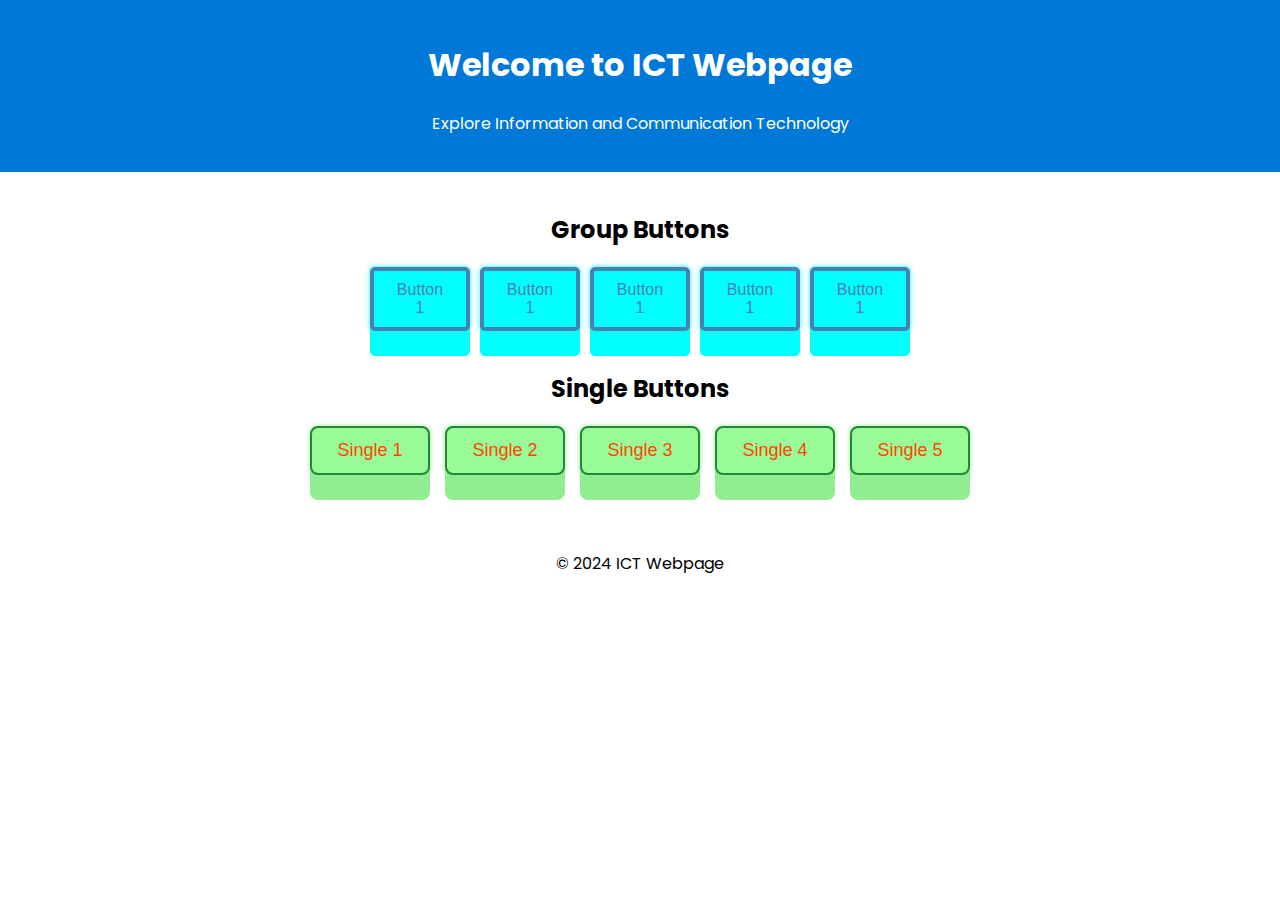
<file: index.html>
<!DOCTYPE html>
<html lang="en">
<head>
    <meta charset="UTF-8">
    <meta name="viewport" content="width=device-width, initial-scale=1.0">
    <title>ICT Webpage</title>
    <link rel="stylesheet" href="style.css">
      <link href="https://fonts.googleapis.com/css2?family=Poppins:wght@300;400;600;700&display=swap" rel="stylesheet">
</head>
<body>
    <header>
        <h1>Welcome to ICT Webpage</h1>
        <p>Explore Information and Communication Technology</p>
    </header>
    <main>
        <section>
            <h2>Group Buttons</h2>
            <div class="button-group">
               <a href="page1.html"> <button class="group-btn">Button 1</button>
               </a>
               <a href="page2.html"> <button class="group-btn">Button 1</button>
                               </a>
               <a href="page3.html"> <button class="group-btn">Button 1</button>
                               </a>                <a href="page4.html"> <button class="group-btn">Button 1</button>
                               </a>
               <a href="page5.html"> <button class="group-btn">Button 1</button>
                               </a>
            </div>
        </section>
        <section>
            <h2>Single Buttons</h2>
            <div class="single-buttons">
              <a href="https://techcrunch.com/" > <button class="single-btn">Single 1</button></a>
             <a href="http://thenextweb.com/"  > <button class="single-btn">Single 2</button></a>
          <a href="https://www.wired.com/" >     <button class="single-btn">Single 3</button></a>
            <a href="https://sea.mashable.com/" >   <button class="single-btn">Single 4</button></a>
             <a href="https://www.theverge.com/" > <button class="single-btn">Single 5</button></a>
            </div>
        </section>
    </main>
    <footer>
        <p>© 2024 ICT Webpage</p>
    </footer>
</body>
</html>
</file>
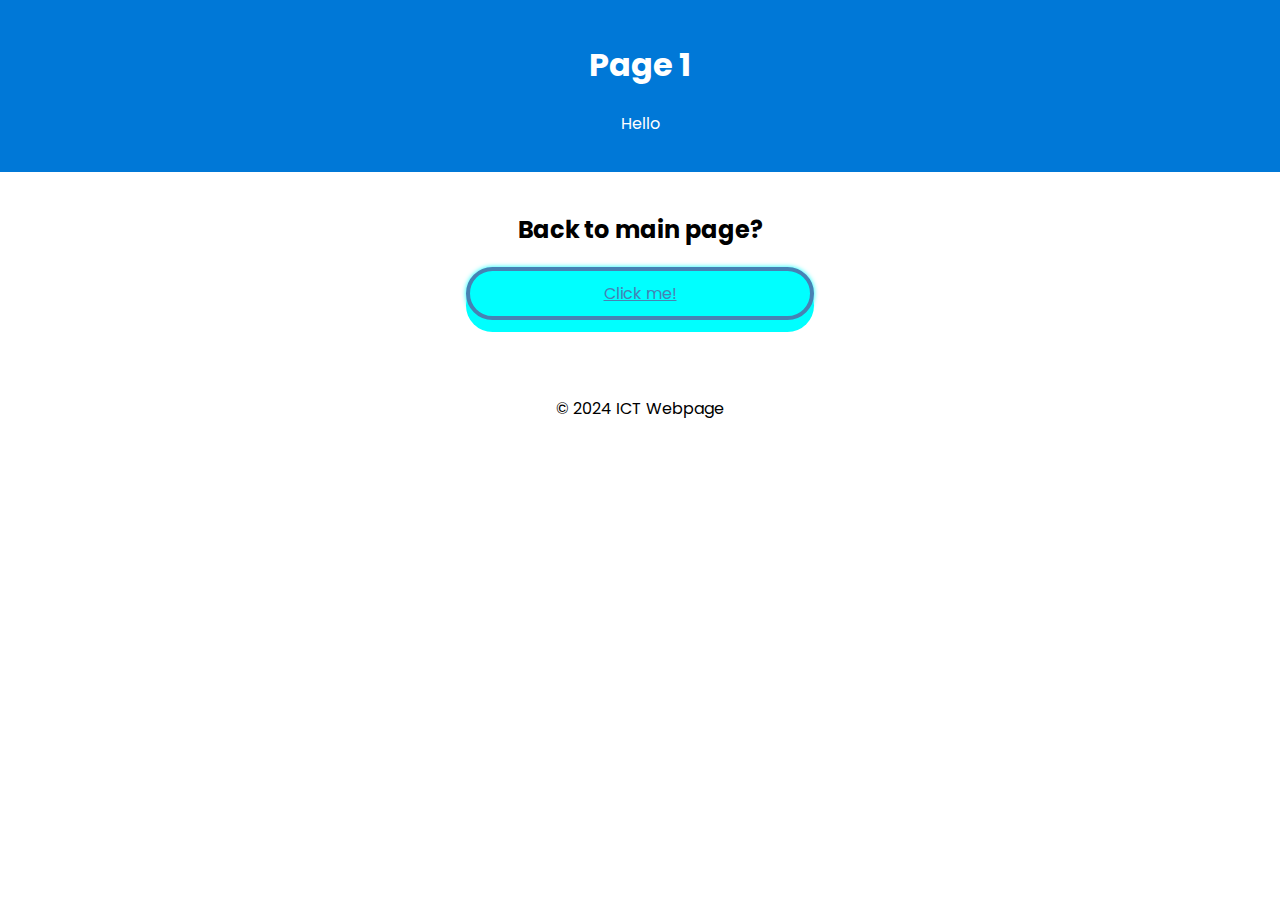
<file: page1.html>
<!DOCTYPE html>
<html lang="en">
<head>
    <meta charset="UTF-8">
    <meta name="viewport" content="width=device-width, initial-scale=1.0">
    <title>ICT Webpage</title>
    <link rel="stylesheet" href="page.css">
          <link href="https://fonts.googleapis.com/css2?family=Poppins:wght@300;400;600;700&display=swap" rel="stylesheet">
</head>
<body>
    <header>
        <h1>Page 1</h1>
        <p>Hello</p>
    </header>
    <main>
        <section>
            <h2>Back to main page?</h2>
            <div class="button-group">
             <a href="index.html"   <button class="group-btn">Click me!</button>
            </a>
            </div>
        </section>

    </main>
    <footer>
        <p>© 2024 ICT Webpage</p>
    </footer>
</body>
</html>
</file>
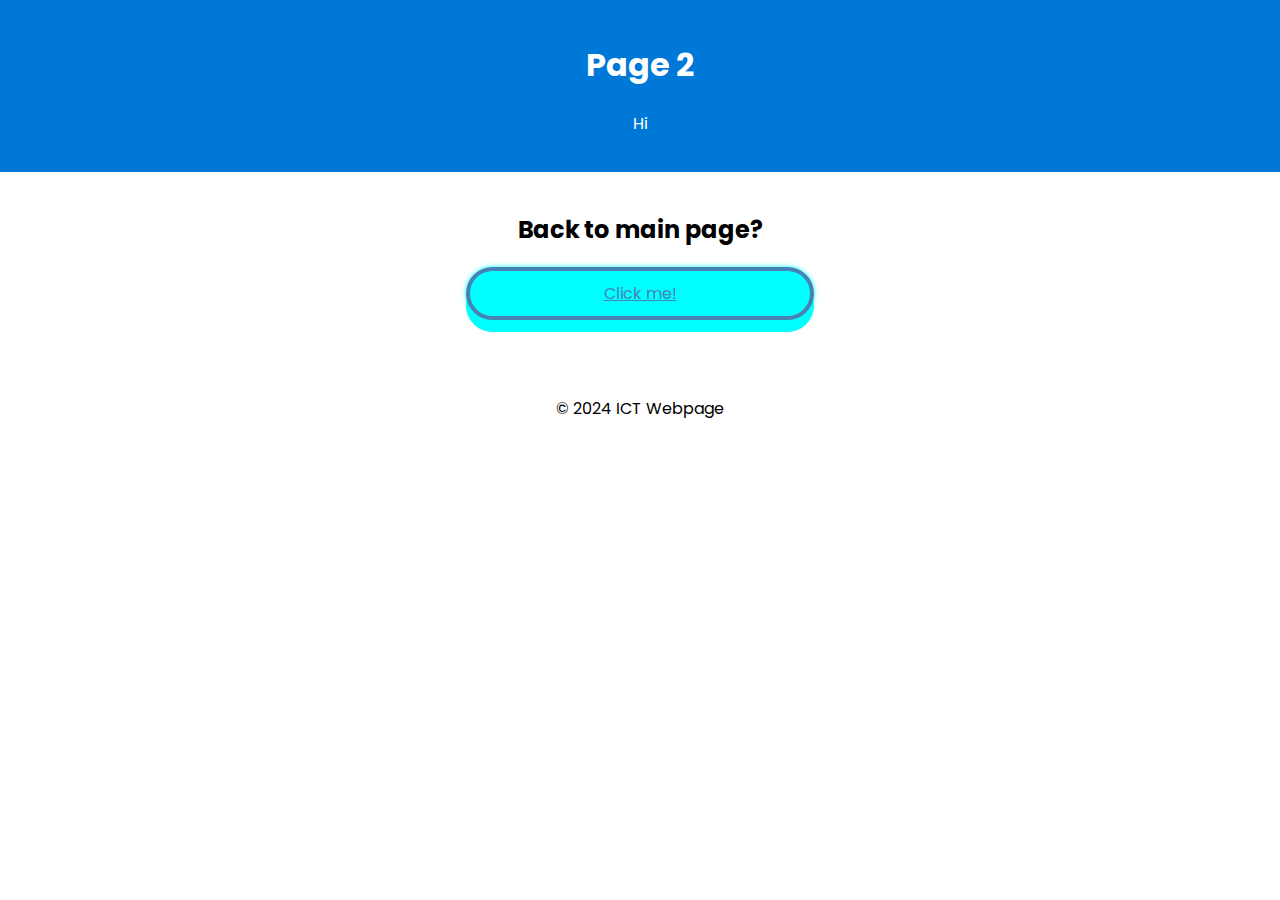
<file: page2.html>
<!DOCTYPE html>
<html lang="en">
<head>
    <meta charset="UTF-8">
    <meta name="viewport" content="width=device-width, initial-scale=1.0">
    <title>ICT Webpage</title>
    <link rel="stylesheet" href="page.css">
          <link href="https://fonts.googleapis.com/css2?family=Poppins:wght@300;400;600;700&display=swap" rel="stylesheet">
</head>
<body>
    <header>
        <h1>Page 2</h1>
        <p>Hi</p>
    </header>
    <main>
        <section>
            <h2>Back to main page?</h2>
            <div class="button-group">
             <a href="index.html"   <button class="group-btn">Click me!</button>
            </a>
            </div>
        </section>

    </main>
    <footer>
        <p>© 2024 ICT Webpage</p>
    </footer>
</body>
</html>
</file>
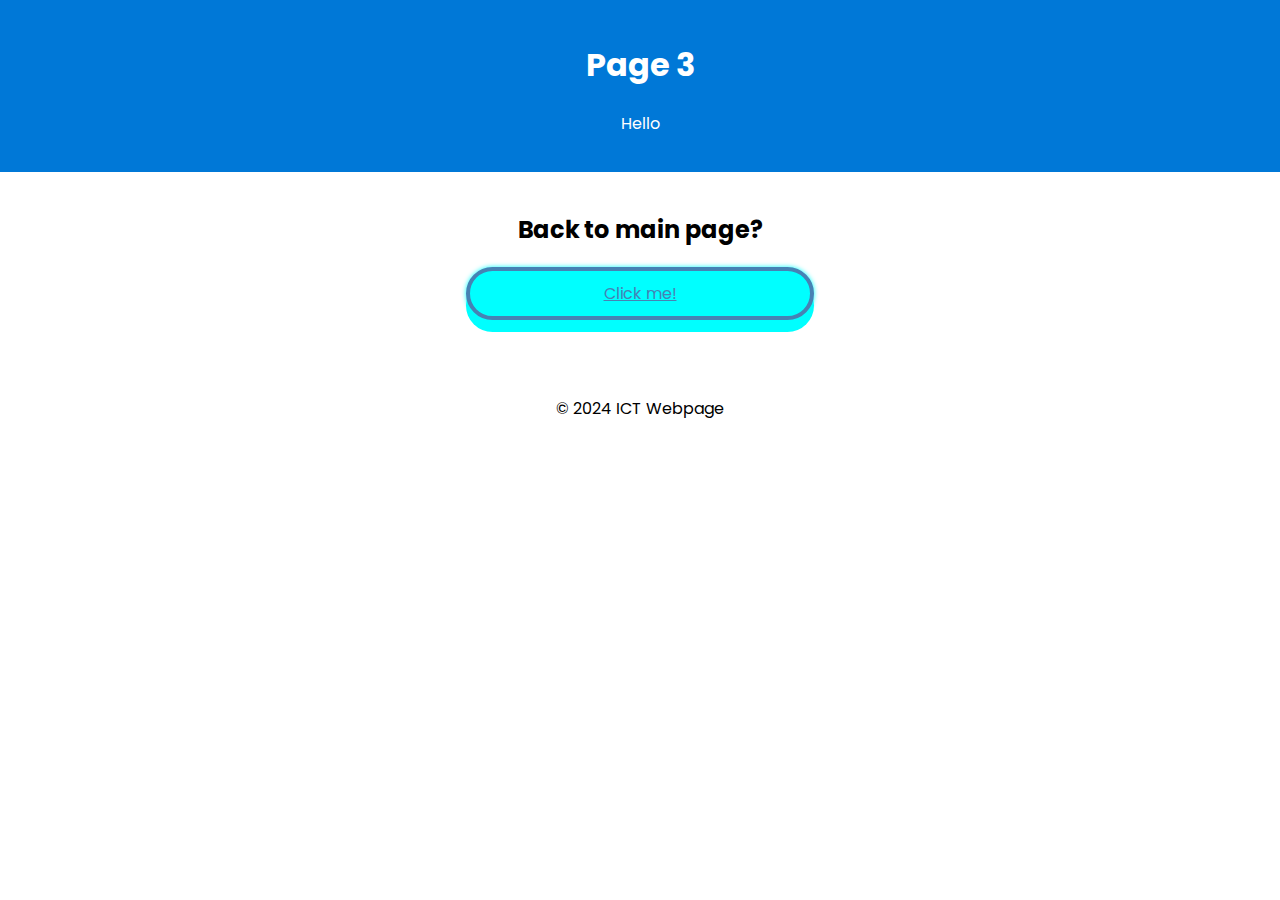
<file: page3.html>
<!DOCTYPE html>
<html lang="en">
<head>
    <meta charset="UTF-8">
    <meta name="viewport" content="width=device-width, initial-scale=1.0">
    <title>ICT Webpage</title>
    <link rel="stylesheet" href="page.css">
          <link href="https://fonts.googleapis.com/css2?family=Poppins:wght@300;400;600;700&display=swap" rel="stylesheet">
</head>
<body>
    <header>
        <h1>Page 3</h1>
        <p>Hello</p>
    </header>
    <main>
        <section>
            <h2>Back to main page?</h2>
            <div class="button-group">
             <a href="index.html"   <button class="group-btn">Click me!</button>
            </a>
            </div>
        </section>

    </main>
    <footer>
        <p>© 2024 ICT Webpage</p>
    </footer>
</body>
</html>
</file>
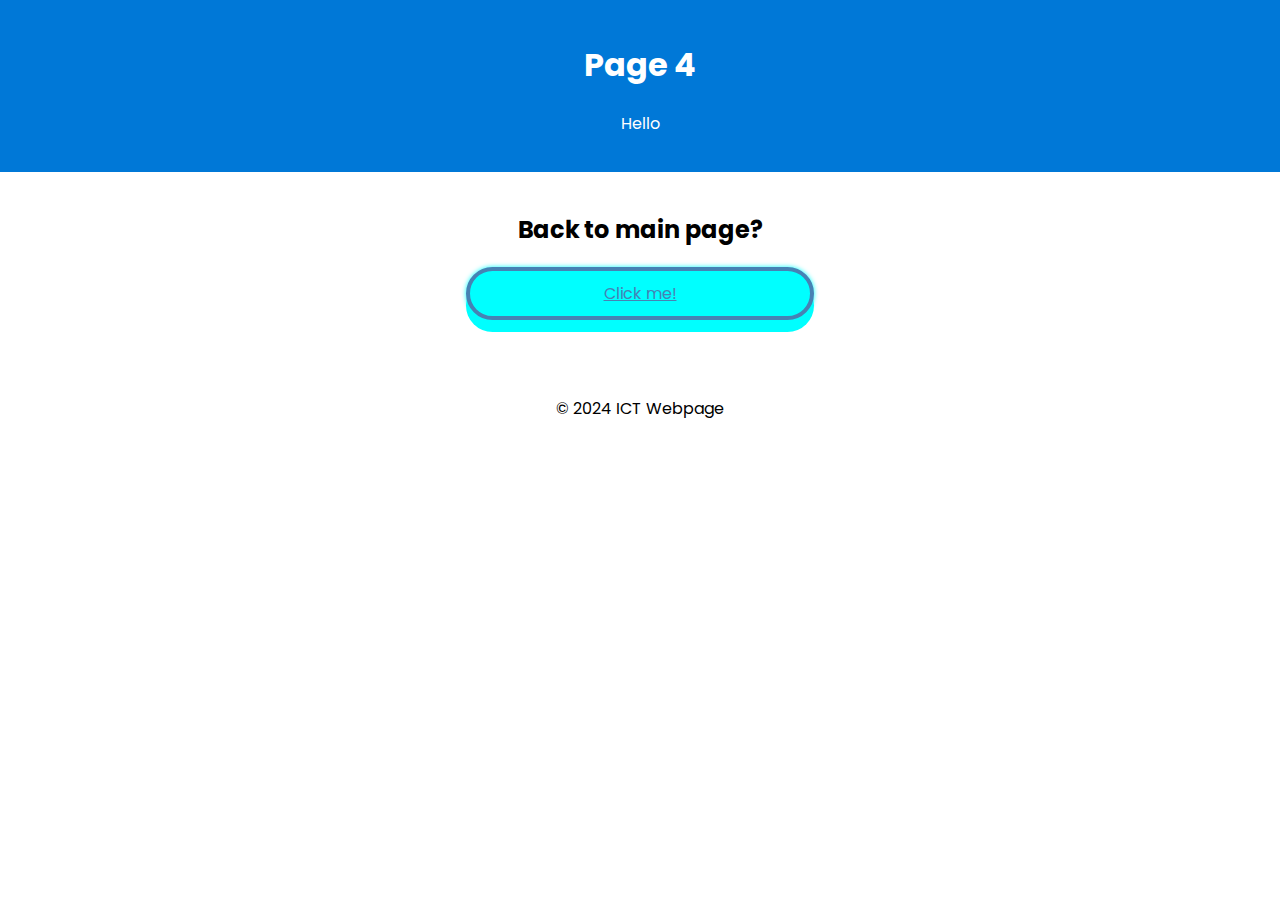
<file: page4.html>
<!DOCTYPE html>
<html lang="en">
<head>
    <meta charset="UTF-8">
    <meta name="viewport" content="width=device-width, initial-scale=1.0">
    <title>ICT Webpage</title>
    <link rel="stylesheet" href="page.css">
          <link href="https://fonts.googleapis.com/css2?family=Poppins:wght@300;400;600;700&display=swap" rel="stylesheet">
</head>
<body>
    <header>
        <h1>Page 4</h1>
        <p>Hello</p>
    </header>
    <main>
        <section>
            <h2>Back to main page?</h2>
            <div class="button-group">
             <a href="index.html"   <button class="group-btn">Click me!</button>
            </a>
            </div>
        </section>

    </main>
    <footer>
        <p>© 2024 ICT Webpage</p>
    </footer>
</body>
</html>
</file>
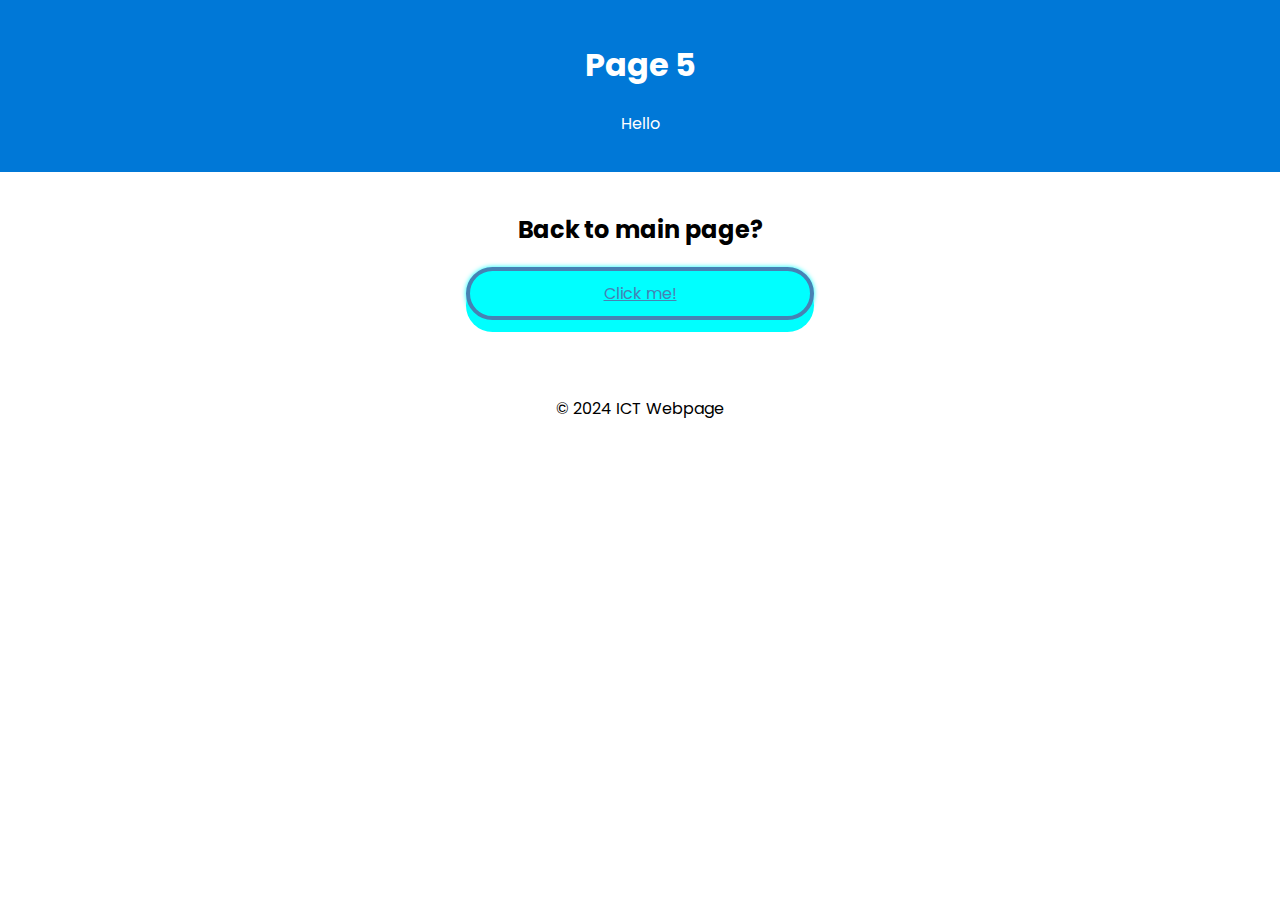
<file: page5.html>
<!DOCTYPE html>
<html lang="en">
<head>
    <meta charset="UTF-8">
    <meta name="viewport" content="width=device-width, initial-scale=1.0">
    <title>ICT Webpage</title>
    <link rel="stylesheet" href="page.css">
          <link href="https://fonts.googleapis.com/css2?family=Poppins:wght@300;400;600;700&display=swap" rel="stylesheet">
</head>
<body>
    <header>
        <h1>Page 5</h1>
        <p>Hello</p>
    </header>
    <main>
        <section>
            <h2>Back to main page?</h2>
            <div class="button-group">
             <a href="index.html"   <button class="group-btn">Click me!</button>
            </a>
            </div>
        </section>

    </main>
    <footer>
        <p>© 2024 ICT Webpage</p>
    </footer>
</body>
</html>
</file>
<file: style.css>
body {
  font-family: "Poppins", sans-serif;
  margin: 0;
  padding: 0;
  text-align: center;
  background-color:#fff;
}

header {
  background-color: #0078d7;
  color: #fff;
  padding: 20px 0;
}

main {
  padding: 20px;
}

section {
  margin-bottom: 40px;
}

/* Button group styles */
.button-group {
  display: flex;
  justify-content: center;
  gap: 10px;
}

.group-btn {
  background-color:cyan;
  color: steelblue;
  font-size: 16px;
  padding: 10px 20px;
  border-radius: 5px;
  border: none;
  border:4px solid ;
  cursor: pointer;
  width: 100px;
  box-shadow: 0 0 5px cyan, 00 25px cyan;
}

.group-btn:hover {
  box-shadow: 0 0 5px cyan, 00 25px cyan, 0 0 0px cyan, 00 0px cyan, 0 0 200px cyan;
  
}

/* Single button styles */
.single-buttons {
  display: flex;
  flex-wrap: wrap;
  justify-content: center;
  gap: 15px;
}

.single-btn {
  background-color: palegreen;
  color: orangered;
  font-size: 18px;
  padding: 12px 24px;
  border-radius: 8px;
  border: 2px solid #218838;
  box-shadow: 0 0 5px lightgreen, 00 25px lightgreen;
  cursor: pointer;
  width: 120px;
}

.single-btn:hover {
  box-shadow: 0 0 5px lightgreen, 00 25px lightgreen, 0 0 0px lightgreen, 00 0px lightgreen, 0 0 200px lightgreen;
}
.single-btn:active{
  transform:scale(1.2);
}
</file>
<file: page.css>
body {
  font-family: "Poppins", sans-serif;
  margin: 0;
  padding: 0;
  text-align: center;
  background-color:#fff;
}

header {
  background-color: #0078d7;
  color: #fff;
  padding: 20px 0;
}

main {
  padding: 20px;
}

section {
  margin-bottom: 40px;
}

/* Button group styles */
.button-group {
  display: flex;
  justify-content: center;
  gap: 10px;
}

.group-btn {
  background-color:cyan;
  color: steelblue;
  font-size: 16px;
  padding: 10px 20px;
  border-radius: 48px;
  border: none;
  border:4px solid ;
  cursor: pointer;
  width: 300px;
  height:auto;
  box-shadow: 0 0 5px cyan, 00 12px cyan;
}

.group-btn:hover {
  box-shadow: 0 0 5px cyan, 00 25px cyan, 0 0 0px cyan, 00 0px cyan, 0 0 200px cyan;
  
}
.group-btn:active{
  transform:scale(1.2);
}
</file>
